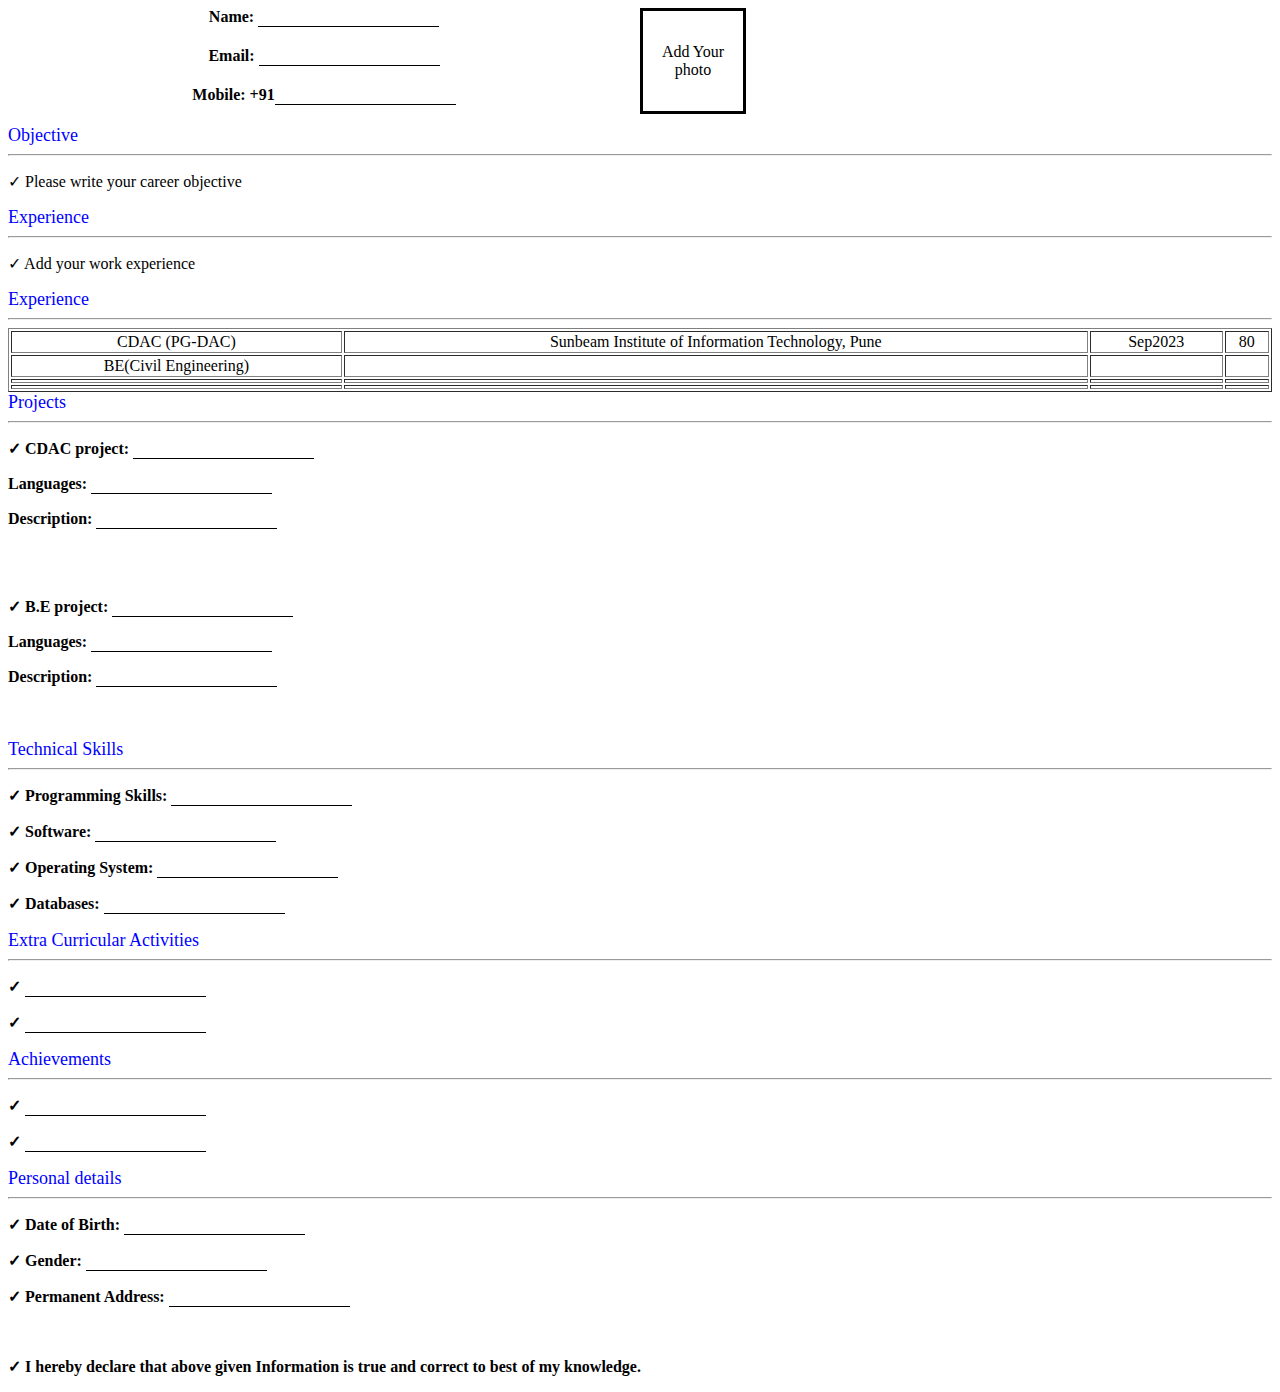
<file: Assignment_1/index.html>
<!DOCTYPE html>
<html lang="en">
  <head>
    <meta charset="UTF-8" />
    <meta name="viewport" content="width=device-width, initial-scale=1.0" />
    <title>Resume</title>
    <link rel="stylesheet" href="index.css" />
  </head>
  <body>
    <div class="cont">
      <div class="division">
        <div class="fields"><b>Name:</b> <input type="text" name="MyName" /></div>
        <div class="fields"><b>Email:</b> <input type="email" name="MyEmail" /></div>
        <div class="fields"><b>
          Mobile: +91</b><input type="number" name="MyNumber" />
        </div>
      </div>
      <div class="division"><div class="img-box">Add Your photo</div></div>
    </div>
    <div class="headings">Objective</div>
    <hr />
    <p>✓ Please write your career objective</p>
    <div class="headings">Experience</div>
    <hr />
    <p>✓ Add your work experience</p>
    <div class="headings">Experience</div>
    <hr />
    <center>
      <table border="1" width="100%" style="text-align: center">
        <tbody>
          <tr>
            <td>CDAC (PG-DAC)</td>
            <td>Sunbeam Institute of Information Technology, Pune</td>
            <td>Sep2023</td>
            <td>80</td>
          </tr>
          <tr>
            <td>BE(Civil Engineering)</td>
            <td></td>
            <td></td>
            <td></td>
          </tr>
          <tr>
            <td></td>
            <td></td>
            <td></td>
            <td></td>
          </tr>
          <tr>
            <td></td>
            <td></td>
            <td></td>
            <td></td>
          </tr>
        </tbody>
      </table>
    </center>
    <div class="headings">Projects</div>
    <hr />
    <p><b>✓ CDAC project: </b><input type="text" /></p>
    <p><b>Languages: </b><input type="text" /></p>
    <p><b>Description: </b><input type="text" /></p>
    <br /><br />
    <p><b>✓ B.E project: </b><input type="text" /></p>
    <p><b>Languages: </b><input type="text" /></p>
    <p><b>Description: </b><input type="text" /></p>
    <br /><br />
    <div class="headings">Technical Skills</div>
    <hr />
    <p><b>✓ Programming Skills: </b><input type="text" /></p>
    <p><b>✓ Software: </b><input type="text" /></p>
    <p><b>✓ Operating System: </b><input type="text" /></p>
    <p><b>✓ Databases: </b><input type="text" /></p>
    <div class="headings">Extra Curricular Activities</div>
    <hr />
    <p>
      <b>✓ <input type="text" /></b>
    </p>
    <p>
      <b>✓ <input type="text" /></b>
    </p>
    <div class="headings">Achievements</div>
    <hr />
    <p>
      <b>✓ <input type="text" /></b>
    </p>
    <p>
      <b>✓ <input type="text" /></b>
    </p>
    <div class="headings">Personal details</div>
    <hr />
    <p><b>✓ Date of Birth: </b><input type="text" /></p>
    <p><b>✓ Gender: </b><input type="text" /></p>
    <p><b>✓ Permanent Address: </b><input type="text" /></p>
    <br />
    <p>
      <b
        >✓ I hereby declare that above given Information is true and correct to
        best of my knowledge.</b
      >
    </p>
  </body>
</html>
</file>
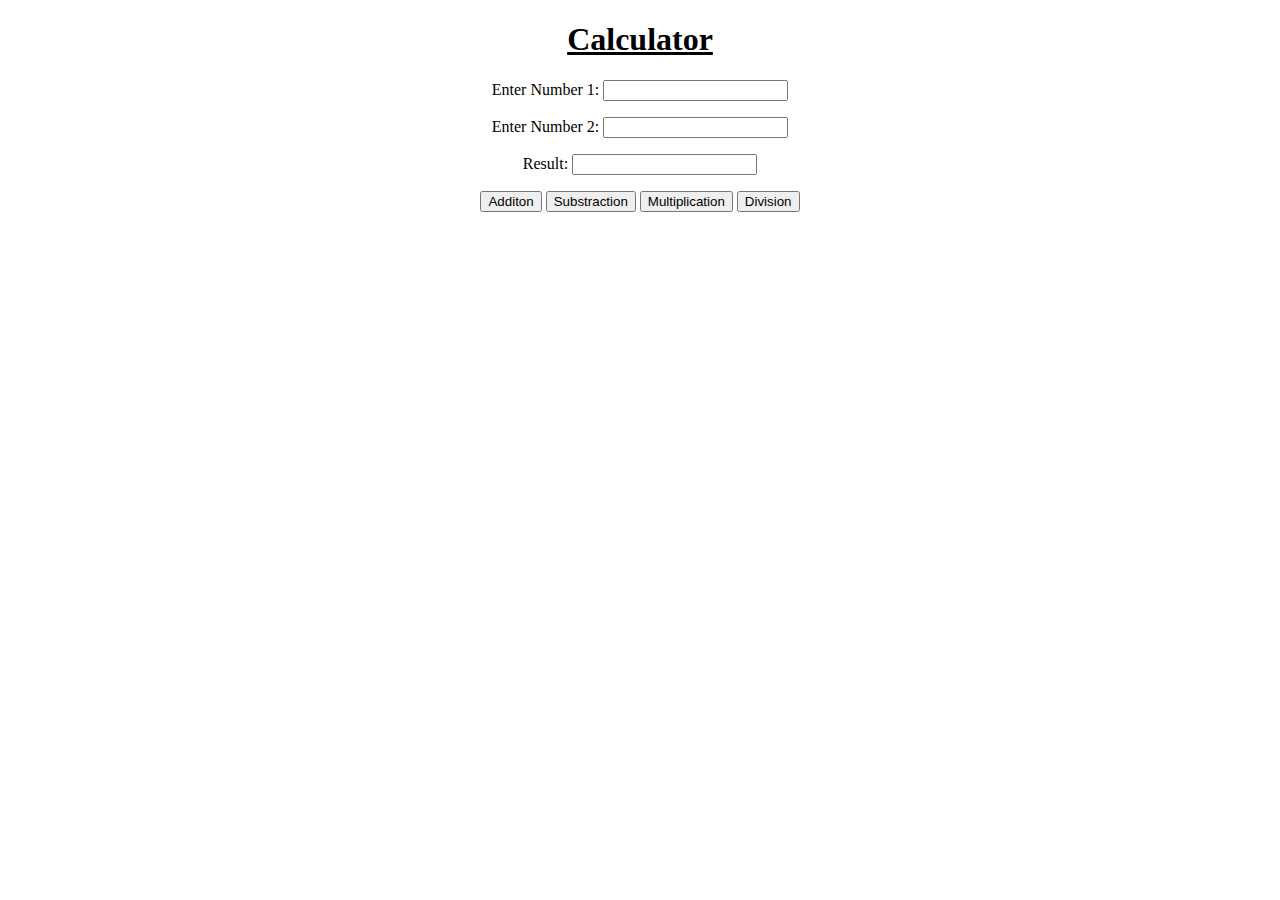
<file: Assignment_2/index.html>
<!DOCTYPE html>
<html lang="en">
  <head>
    <meta charset="UTF-8" />
    <meta name="viewport" content="width=device-width, initial-scale=1.0" />
    <title>Calculator</title>
  </head>
  <body>
    <center>
      <div>
        <h1><u>Calculator</u></h1>
        <p>Enter Number 1: <input type="number" name="num1" id="myNum1" /></p>
        <p>Enter Number 2: <input type="number" name="num1" id="myNum2" /></p>
        <p>Result: <input type="number" name="res" id="myRes" /></p>
        <div>
          <button onclick="Addition()">Additon</button>
          <button onclick="Substraction()">Substraction</button>
          <button onclick="Multiplication()">Multiplication</button>
          <button onclick="Division()">Division</button>
        </div>
      </div>
    </center>
    <script src="calculator.js"></script>
  </body>
</html>
</file>
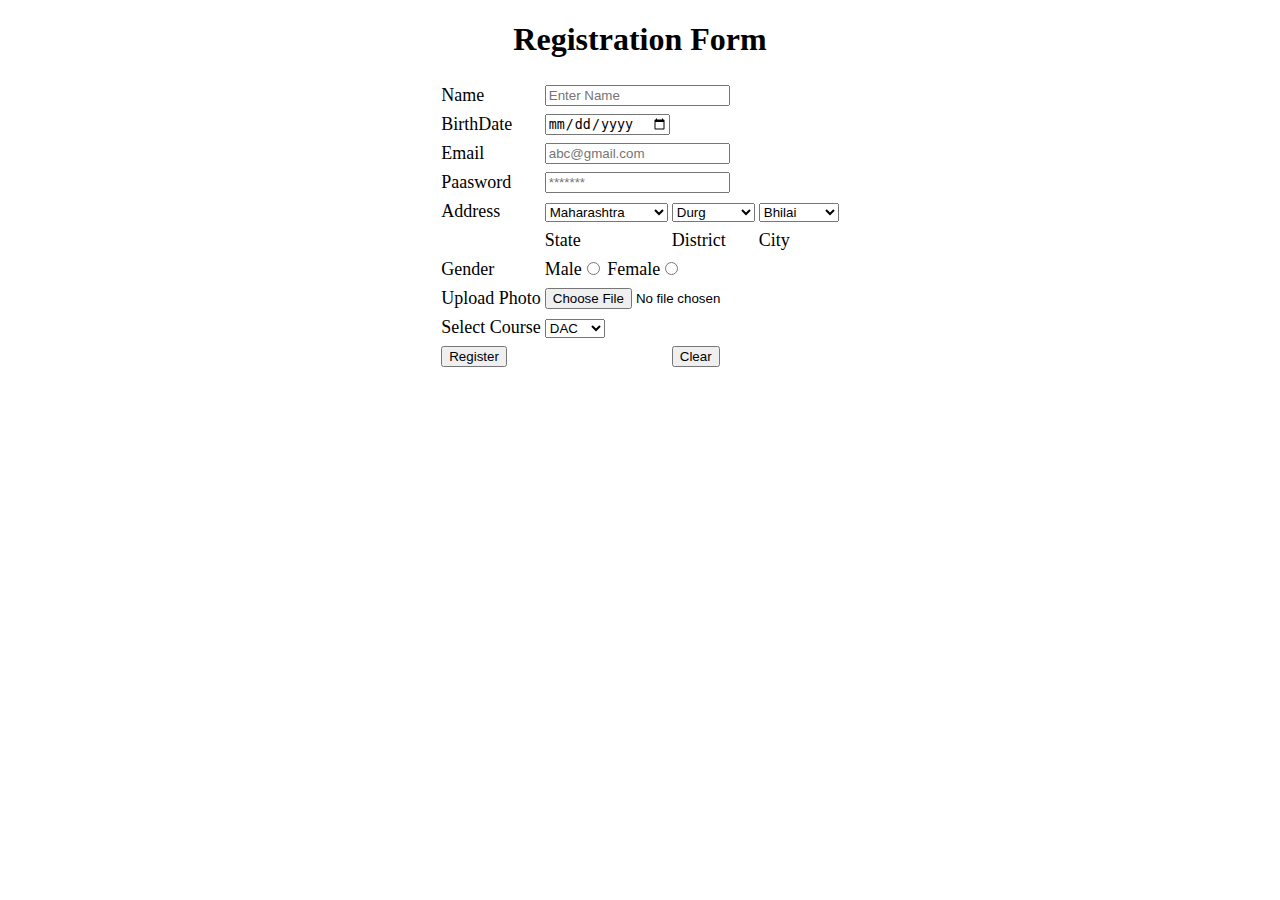
<file: Assignment_3/index.html>
<!DOCTYPE html>
<html lang="en">
  <head>
    <meta charset="UTF-8" />
    <meta name="viewport" content="width=device-width, initial-scale=1.0" />
    <title>Registration Form</title>
    <link rel="stylesheet" href="index.css" />
  </head>
  <body>
    <center>
      <h1>Registration Form</h1>
      <div class="cont">
        <div>
          <table>
            <tbody>
              <tr >
                <td>Name</td>
                <td colspan="3">
                  <input type="text" placeholder="Enter Name" required />
                </td>
              </tr>
              <tr>
                <td>BirthDate</td>
                <td colspan="3">
                  <input type="date" placeholder="dd/MM/yyyy" required />
                </td>
              </tr>
              <tr>
                <td>Email</td>
                <td colspan="3">
                  <input type="email" placeholder="abc@gmail.com" />
                </td>
              </tr>
              <tr>
                <td>Paasword</td>
                <td colspan="3">
                  <input type="password" placeholder="*******" />
                </td>
              </tr>
              <tr>
                <td>Address</td>
                <td>
                  <select name="State" >
                    <option value="MH">Maharashtra</option>
                    <option value="CG">Chhattisgarh</option>
                    <option value="MP">Madhya Pradesh</option>
                    <option value="GJ">Gujarat</option>
                  </select>
                </td>
                <td>
                  <select name="district">
                    <option>Durg</option>
                    <option>Balod</option>
                    <option>Raipur</option>
                    <option>Kawardha</option>
                  </select>
                </td>
                <td>
                  <select name="city">
                    <option>Bhilai</option>
                    <option>Raipur</option>
                    <option>Durg</option>
                    <option>Bemetara</option>
                  </select>
                </td>
              </tr>
              <tr>
                <td></td>
                <td>State</td>
                <td>District</td>
                <td>City</td>
              </tr>
              <tr>
                <td>Gender</td>
                <td colspan="3">
                  Male<input type="radio" name="gender" /> Female<input
                    type="radio"
                    name="gender"
                  />
                </td>
              </tr>
              <tr>
                <td>Upload Photo</td>
                <td colspan="3"><input type="file" /></td>
              </tr>
              <tr>
                <td>Select Course</td>
                <td colspan="3">
                  <select>
                    <option>DAC</option>
                    <option>DMC</option>
                    <option>DITIS</option>
                    <option>DESD</option>
                  </select>
                </td>
              </tr>
              <tr>
                <td colspan="2"><input type="submit" value="Register" /></td>
                <td colspan="2"><input type="submit" value="Clear" /></td>
              </tr>
            </tbody>
          </table>
        </div>
      </div>
    </center>
  </body>
</html>
</file>
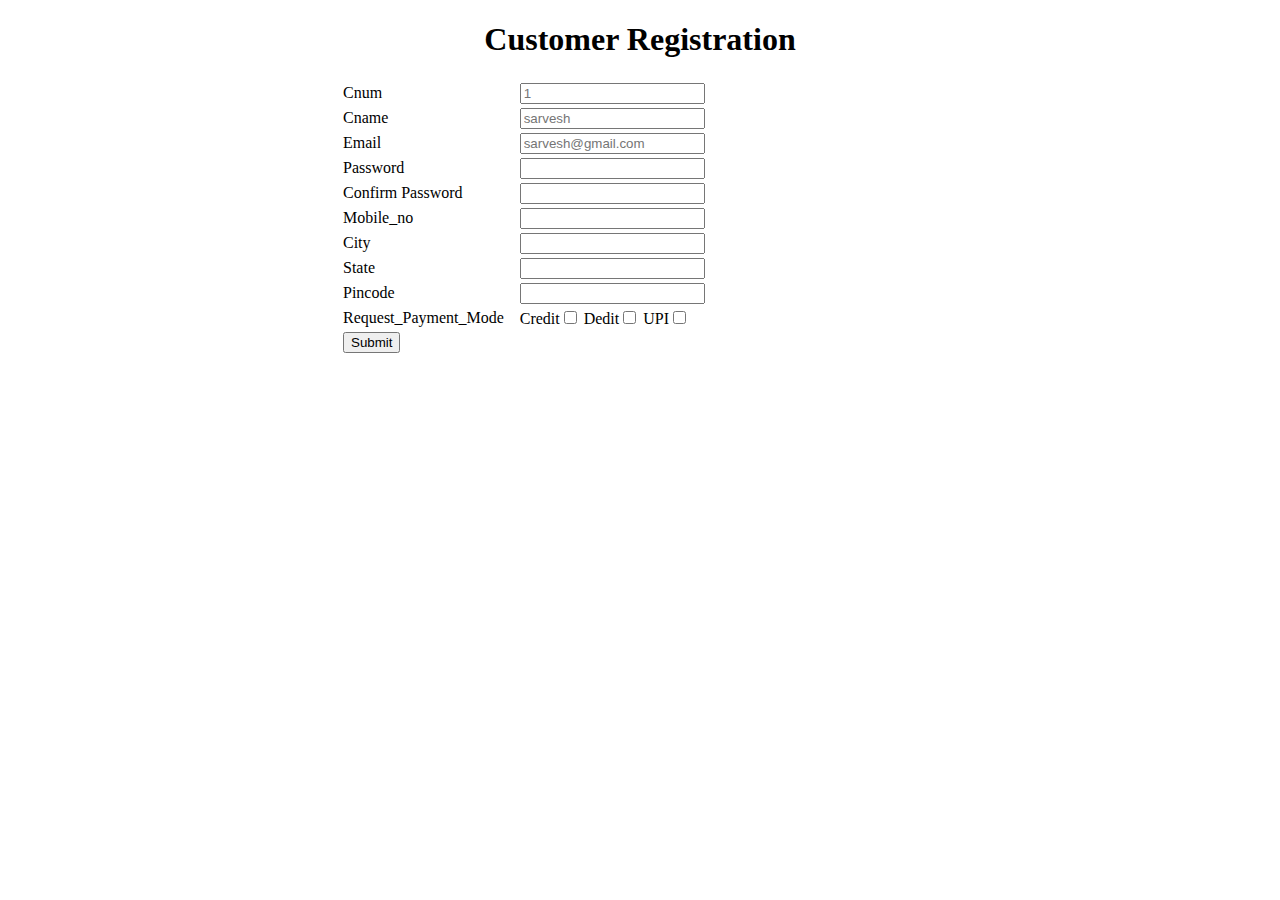
<file: Assignment_5/index.html>
<!DOCTYPE html>
<html lang="en">
  <head>
    <meta charset="UTF-8" />
    <meta name="viewport" content="width=device-width, initial-scale=1.0" />
    <title>Customer Registration</title>
  </head>

  <body>
    <center>
      <h1>Customer Registration</h1>
      <table style="width: 600px">
        <tr>
          <td>Cnum</td>
          <td><input type="number" placeholder="1" id="num" /></td>
          <td>
            <div style="color: red; width: 200px" id="cusNumberErrorMsg"></div>
          </td>
        </tr>
        <tr>
                <td>Cname</td>
                <td><input type="text" placeholder="sarvesh" id="nme" /></td>
                <td>
                    <div style="color: red; width: 200px"  id="nameErrorMsg"></div>
                </td>
            </tr>
            <tr>
                <td>Email</td>
                <td>
                    <input type="email" placeholder="sarvesh@gmail.com" id="eMail" />
                </td>
                <td><div style="color: red; width: 200px"id="eMailErrorMsg"></div></td>
            </tr>
            <tr>
                <td>Password</td>
                <td>
                    <input type="password" placeholder="" id="password" />
                </td>
                <td> <div style="color: red; width: 200px"  id="passwordErrorMsg"></div></td>
            </tr>
            <tr>
                <td>Confirm Password</td>
                <td>
                    <input type="password" placeholder="" id="confirmPassword" />
                </td>
                <td> <div style="color: red; width: 200px"  id="confirmPasswordErrorMsg"></div></td>
            </tr>
            <tr>
                <td>Mobile_no</td>
                <td><input type="number" placeholder="" id="mobileNo" /></td>
                <td> <div style="color: red; width: 200px"  id="mobErrorMsg"></div></td>
            </tr>
            <tr>
                <td>City</td>
                <td><input type="text" placeholder="" id="city" /></td>
                <td > <div style="color: red; width: 200px"  id="cityErrorMsg"></div></td>
            </tr>
            <tr>
                <td>State</td>
                <td><input type="text" placeholder="" id="state" /></td>
                <td> <div style="color: red; width: 200px"  id="stateErrorMsg"></div></td>
            </tr>
            <tr>
                <td>Pincode</td>
                <td><input type="number" placeholder="" id="pinCode" /></td>
                <td> <div style="color: red; width: 200px"  id="pinErrorMsg"></div></td>
            </tr>
            <tr>
                <td>Request_Payment_Mode</td>
                <td>
                    <label for="credit">Credit</label><input type="checkbox" id="credit" />
                    <label for="debit">Dedit</label><input type="checkbox" id="debit" /> <label
                        for="upi">UPI</label><input type="checkbox" id="upi" />
                </td>
                <td id="requestErrorMsg"> <div style="color: red; width: 200px"  id="requestErrorMsg"></div></td>
            </tr>
        <tr>
          <td colspan="3"><input type="button" value="Submit" onclick="DoRegister()" /></td>
        </tr>
      </table>
    </center>
    <script>
      function DoRegister() {
        validate("num", "cusNumberErrorMsg", "Please enter valid customer number");

        validate("nme", "nameErrorMsg", "Please enter Valid Name");

        validate("eMail", "eMailErrorMsg", "Please enter email");

        validate("password", "passwordErrorMsg", "Please enter password");

        validate("confirmPassword", "confirmPasswordErrorMsg", "please enter password");

        validate("mobileNo", "mobErrorMsg", "Please enter mobile number");

        validate("city", "cityErrorMsg", "Please enter city name");

        validate("state", "stateErrorMsg", "Please enter state name");

        validate("pinCode", "pinErrorMsg", "Please enter pincode");

        validate("request", "requestErrorMsg", "Please select payment mode");


      }
    </script>
    <script src="validation.js"></script>
  </body>
</html>
</file>
<file: Assignment_1/index.css>
.cont {
  display: flex;
}
.division {
  width: 50%;

  text-align: center;
}
.fields {
  margin-bottom: 20px;
}
.img-box {
  border-color: rgb(0, 0, 0);
  border-style: solid;
  width: 100px;
  height: 100px;
  display: flex;
  justify-content: center;
  align-items: center;
  text-align: center;
}
.headings {
  color: blue;
  font-size:18px ;
}
input[type="text"] {
  background: transparent;
  border: none;
  border-bottom: 1px solid #000000;
}
input[type="number"] {
    background: transparent;
    border: none;
    border-bottom: 1px solid #000000;
  }
  input[type="email"] {
    background: transparent;
    border: none;
    border-bottom: 1px solid #000000;
  }
</file>
<file: Assignment_3/index.css>
.cont{
    display: flex;
    justify-content: center;
}
.sun{
    margin-right: 50px;
}
td{
    font-size: 18px;
    height: 25px;
}
</file>
